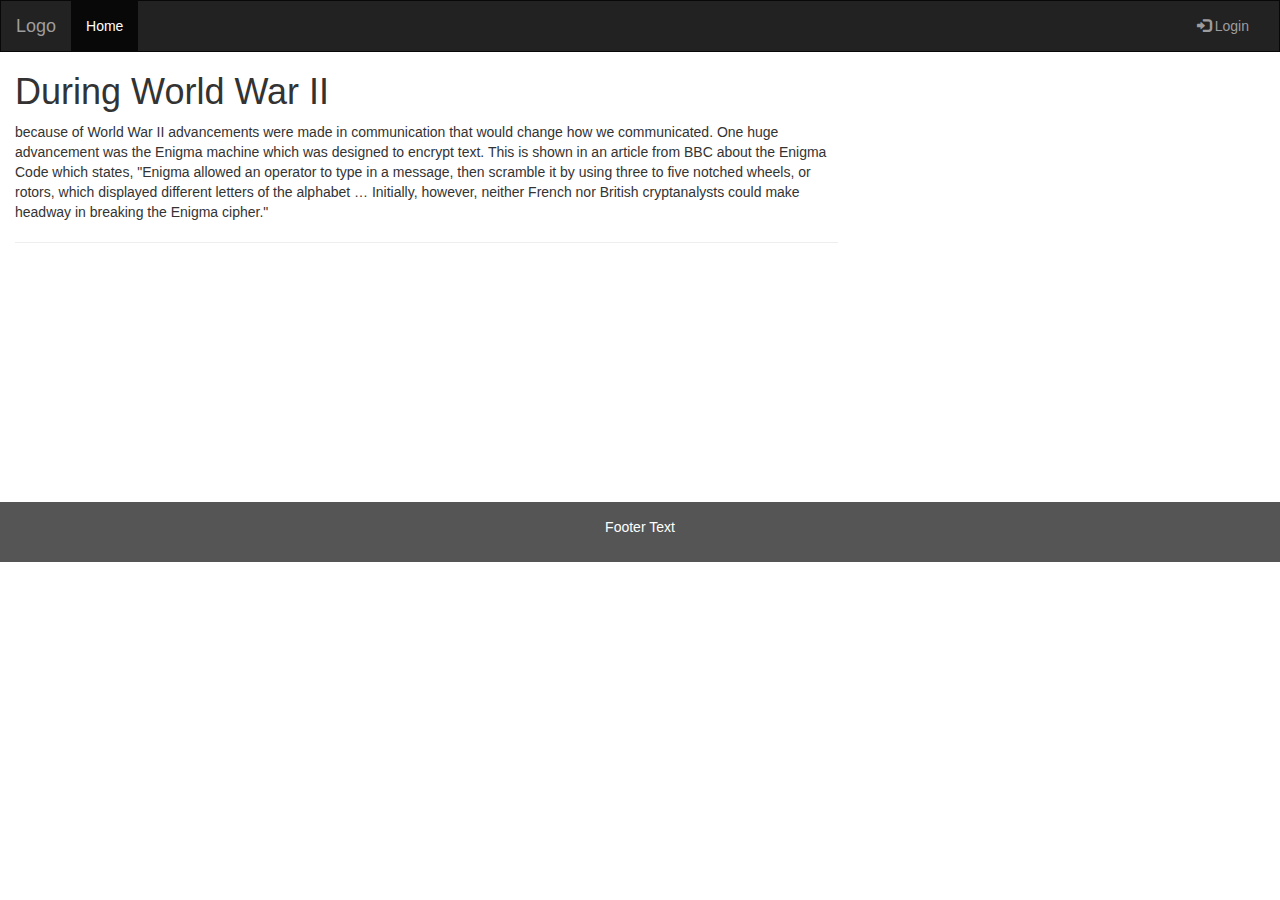
<file: atom.html>
<!DOCTYPE html>
<html lang="en">
<head>
  <title>Bootstrap Example</title>
  <meta charset="utf-8">
  <meta name="viewport" content="width=device-width, initial-scale=1">
  <link rel="stylesheet" href="https://maxcdn.bootstrapcdn.com/bootstrap/3.3.7/css/bootstrap.min.css">
  <script src="https://ajax.googleapis.com/ajax/libs/jquery/3.1.1/jquery.min.js"></script>
  <script src="https://maxcdn.bootstrapcdn.com/bootstrap/3.3.7/js/bootstrap.min.js"></script>
  <style>
    /* Remove the navbar's default margin-bottom and rounded borders */ 
    .navbar {
      margin-bottom: 0;
      border-radius: 0;
    }
    
    /* Set height of the grid so .sidenav can be 100% (adjust as needed) */
    .row.content {height: 450px}
    
    /* Set gray background color and 100% height */
    .sidenav {
      padding-top: 20px;
      background-color: #f1f1f1;
      height: 100%;
    }
    
    /* Set black background color, white text and some padding */
    footer {
      background-color: #555;
      color: white;
      padding: 15px;
    }
    
    /* On small screens, set height to 'auto' for sidenav and grid */
    @media screen and (max-width: 767px) {
      .sidenav {
        height: auto;
        padding: 15px;
      }
      .row.content {height:auto;} 
    }
  </style>
</head>
<body>

<nav class="navbar navbar-inverse">
  <div class="container-fluid">
    <div class="navbar-header">
      <button type="button" class="navbar-toggle" data-toggle="collapse" data-target="#myNavbar">
        <span class="icon-bar"></span>
        <span class="icon-bar"></span>
        <span class="icon-bar"></span>                        
      </button>
      <a class="navbar-brand" href="#">Logo</a>
    </div>
    <div class="collapse navbar-collapse" id="myNavbar">
      <ul class="nav navbar-nav">
        <li class="active"><a href="index.html">Home</a></li>
      </ul>
      <ul class="nav navbar-nav navbar-right">
        <li><a href="#"><span class="glyphicon glyphicon-log-in"></span> Login</a></li>
      </ul>
    </div>
  </div>
</nav>
  
<div class="container-fluid text-center">    
  <div class="row content">
    <div class="col-sm-8 text-left"> 
      <h1>During World War II</h1>
      <p>because of World War II advancements were made in communication that would change how we communicated. One huge advancement was the Enigma machine which was designed to encrypt text. This is shown in an article from BBC about the Enigma Code which states, "Enigma allowed an operator to type in a message, then scramble it by using three to five notched wheels, or rotors, which displayed different letters of the alphabet … Initially, however, neither French nor British cryptanalysts could make headway in breaking the Enigma cipher."</p>
      <hr>
    </div>
    
  </div>
</div>

<footer class="container-fluid text-center">
  <p>Footer Text</p>
</footer>

</body>
</html>
</file>
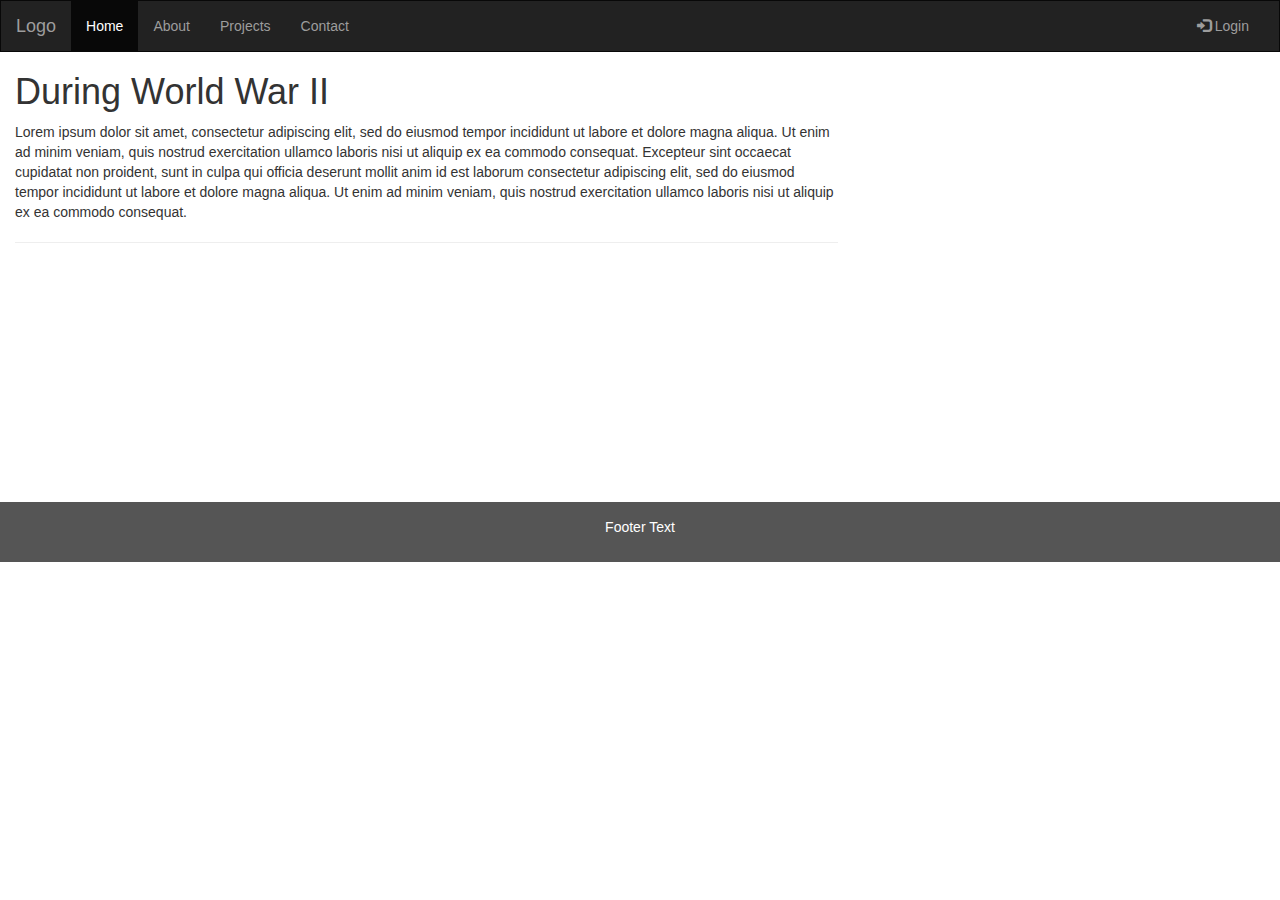
<file: blitz.html>
<!DOCTYPE html>
<html lang="en">
<head>
  <title>Bootstrap Example</title>
  <meta charset="utf-8">
  <meta name="viewport" content="width=device-width, initial-scale=1">
  <link rel="stylesheet" href="https://maxcdn.bootstrapcdn.com/bootstrap/3.3.7/css/bootstrap.min.css">
  <script src="https://ajax.googleapis.com/ajax/libs/jquery/3.1.1/jquery.min.js"></script>
  <script src="https://maxcdn.bootstrapcdn.com/bootstrap/3.3.7/js/bootstrap.min.js"></script>
  <style>
    /* Remove the navbar's default margin-bottom and rounded borders */ 
    .navbar {
      margin-bottom: 0;
      border-radius: 0;
    }
    
    /* Set height of the grid so .sidenav can be 100% (adjust as needed) */
    .row.content {height: 450px}
    
    /* Set gray background color and 100% height */
    .sidenav {
      padding-top: 20px;
      background-color: #f1f1f1;
      height: 100%;
    }
    
    /* Set black background color, white text and some padding */
    footer {
      background-color: #555;
      color: white;
      padding: 15px;
    }
    
    /* On small screens, set height to 'auto' for sidenav and grid */
    @media screen and (max-width: 767px) {
      .sidenav {
        height: auto;
        padding: 15px;
      }
      .row.content {height:auto;} 
    }
  </style>
</head>
<body>

<nav class="navbar navbar-inverse">
  <div class="container-fluid">
    <div class="navbar-header">
      <button type="button" class="navbar-toggle" data-toggle="collapse" data-target="#myNavbar">
        <span class="icon-bar"></span>
        <span class="icon-bar"></span>
        <span class="icon-bar"></span>                        
      </button>
      <a class="navbar-brand" href="#">Logo</a>
    </div>
    <div class="collapse navbar-collapse" id="myNavbar">
      <ul class="nav navbar-nav">
        <li class="active"><a href="#">Home</a></li>
        <li><a href="#">About</a></li>
        <li><a href="#">Projects</a></li>
        <li><a href="#">Contact</a></li>
      </ul>
      <ul class="nav navbar-nav navbar-right">
        <li><a href="#"><span class="glyphicon glyphicon-log-in"></span> Login</a></li>
      </ul>
    </div>
  </div>
</nav>
  
<div class="container-fluid text-center">    
  <div class="row content">
    <div class="col-sm-8 text-left"> 
      <h1>During World War II</h1>
      <p>Lorem ipsum dolor sit amet, consectetur adipiscing elit, sed do eiusmod tempor incididunt ut labore et dolore magna aliqua. Ut enim ad minim veniam, quis nostrud exercitation ullamco laboris nisi ut aliquip ex ea commodo consequat. Excepteur sint occaecat cupidatat non proident, sunt in culpa qui officia deserunt mollit anim id est laborum consectetur adipiscing elit, sed do eiusmod tempor incididunt ut labore et dolore magna aliqua. Ut enim ad minim veniam, quis nostrud exercitation ullamco laboris nisi ut aliquip ex ea commodo consequat.</p>
      <hr>
    </div>
    
  </div>
</div>

<footer class="container-fluid text-center">
  <p>Footer Text</p>
</footer>

</body>
</html>
</file>
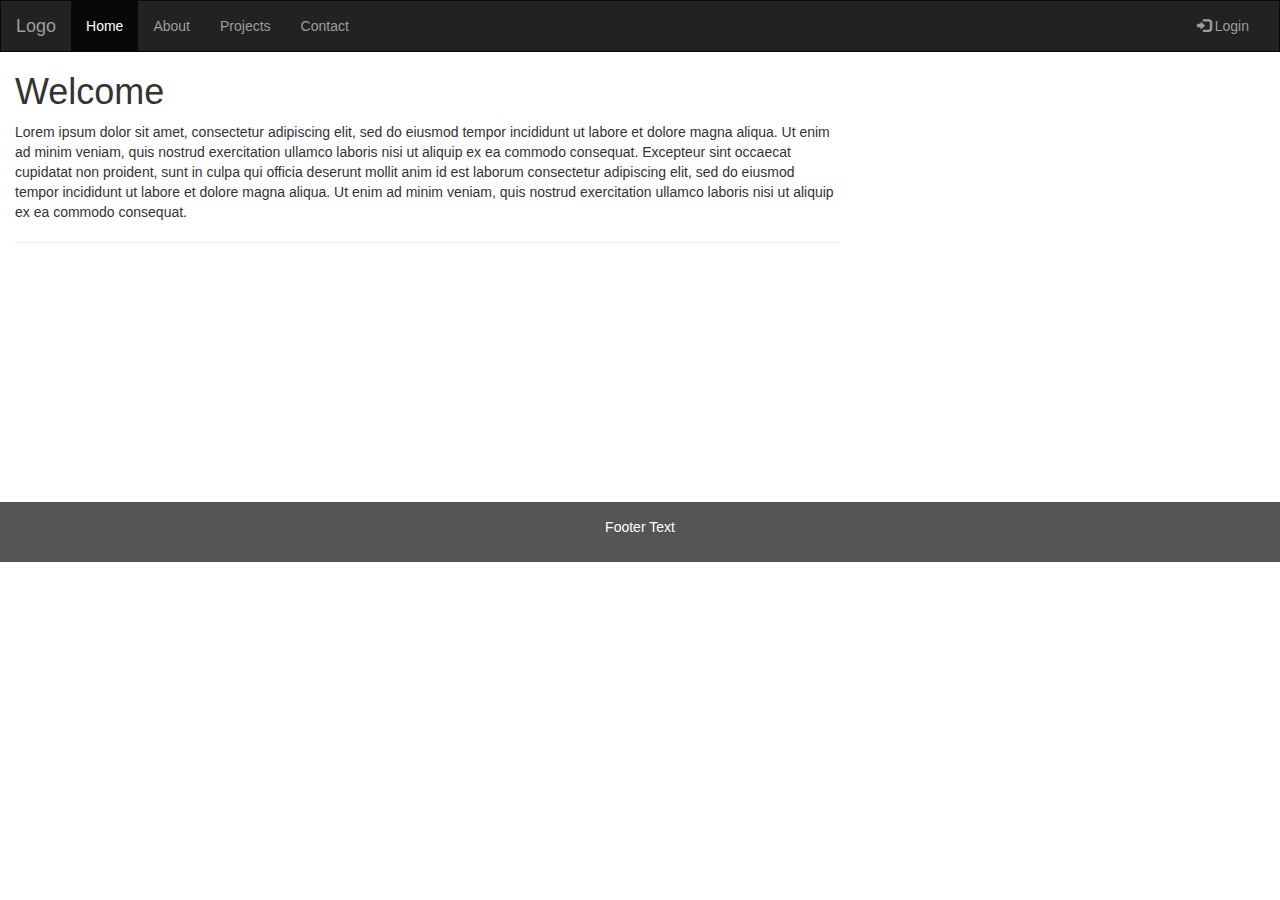
<file: horse.html>
<!DOCTYPE html>
<html lang="en">
<head>
  <title>Bootstrap Example</title>
  <meta charset="utf-8">
  <meta name="viewport" content="width=device-width, initial-scale=1">
  <link rel="stylesheet" href="https://maxcdn.bootstrapcdn.com/bootstrap/3.3.7/css/bootstrap.min.css">
  <script src="https://ajax.googleapis.com/ajax/libs/jquery/3.1.1/jquery.min.js"></script>
  <script src="https://maxcdn.bootstrapcdn.com/bootstrap/3.3.7/js/bootstrap.min.js"></script>
  <style>
    /* Remove the navbar's default margin-bottom and rounded borders */ 
    .navbar {
      margin-bottom: 0;
      border-radius: 0;
    }
    
    /* Set height of the grid so .sidenav can be 100% (adjust as needed) */
    .row.content {height: 450px}
    
    /* Set gray background color and 100% height */
    .sidenav {
      padding-top: 20px;
      background-color: #f1f1f1;
      height: 100%;
    }
    
    /* Set black background color, white text and some padding */
    footer {
      background-color: #555;
      color: white;
      padding: 15px;
    }
    
    /* On small screens, set height to 'auto' for sidenav and grid */
    @media screen and (max-width: 767px) {
      .sidenav {
        height: auto;
        padding: 15px;
      }
      .row.content {height:auto;} 
    }
  </style>
</head>
<body>

<nav class="navbar navbar-inverse">
  <div class="container-fluid">
    <div class="navbar-header">
      <button type="button" class="navbar-toggle" data-toggle="collapse" data-target="#myNavbar">
        <span class="icon-bar"></span>
        <span class="icon-bar"></span>
        <span class="icon-bar"></span>                        
      </button>
      <a class="navbar-brand" href="#">Logo</a>
    </div>
    <div class="collapse navbar-collapse" id="myNavbar">
      <ul class="nav navbar-nav">
        <li class="active"><a href="#">Home</a></li>
        <li><a href="#">About</a></li>
        <li><a href="#">Projects</a></li>
        <li><a href="#">Contact</a></li>
      </ul>
      <ul class="nav navbar-nav navbar-right">
        <li><a href="#"><span class="glyphicon glyphicon-log-in"></span> Login</a></li>
      </ul>
    </div>
  </div>
</nav>
  
<div class="container-fluid text-center">    
  <div class="row content">
    <div class="col-sm-8 text-left"> 
      <h1>Welcome</h1>
      <p>Lorem ipsum dolor sit amet, consectetur adipiscing elit, sed do eiusmod tempor incididunt ut labore et dolore magna aliqua. Ut enim ad minim veniam, quis nostrud exercitation ullamco laboris nisi ut aliquip ex ea commodo consequat. Excepteur sint occaecat cupidatat non proident, sunt in culpa qui officia deserunt mollit anim id est laborum consectetur adipiscing elit, sed do eiusmod tempor incididunt ut labore et dolore magna aliqua. Ut enim ad minim veniam, quis nostrud exercitation ullamco laboris nisi ut aliquip ex ea commodo consequat.</p>
      <hr>
    </div>
    
  </div>
</div>

<footer class="container-fluid text-center">
  <p>Footer Text</p>
</footer>

</body>
</html>
</file>
